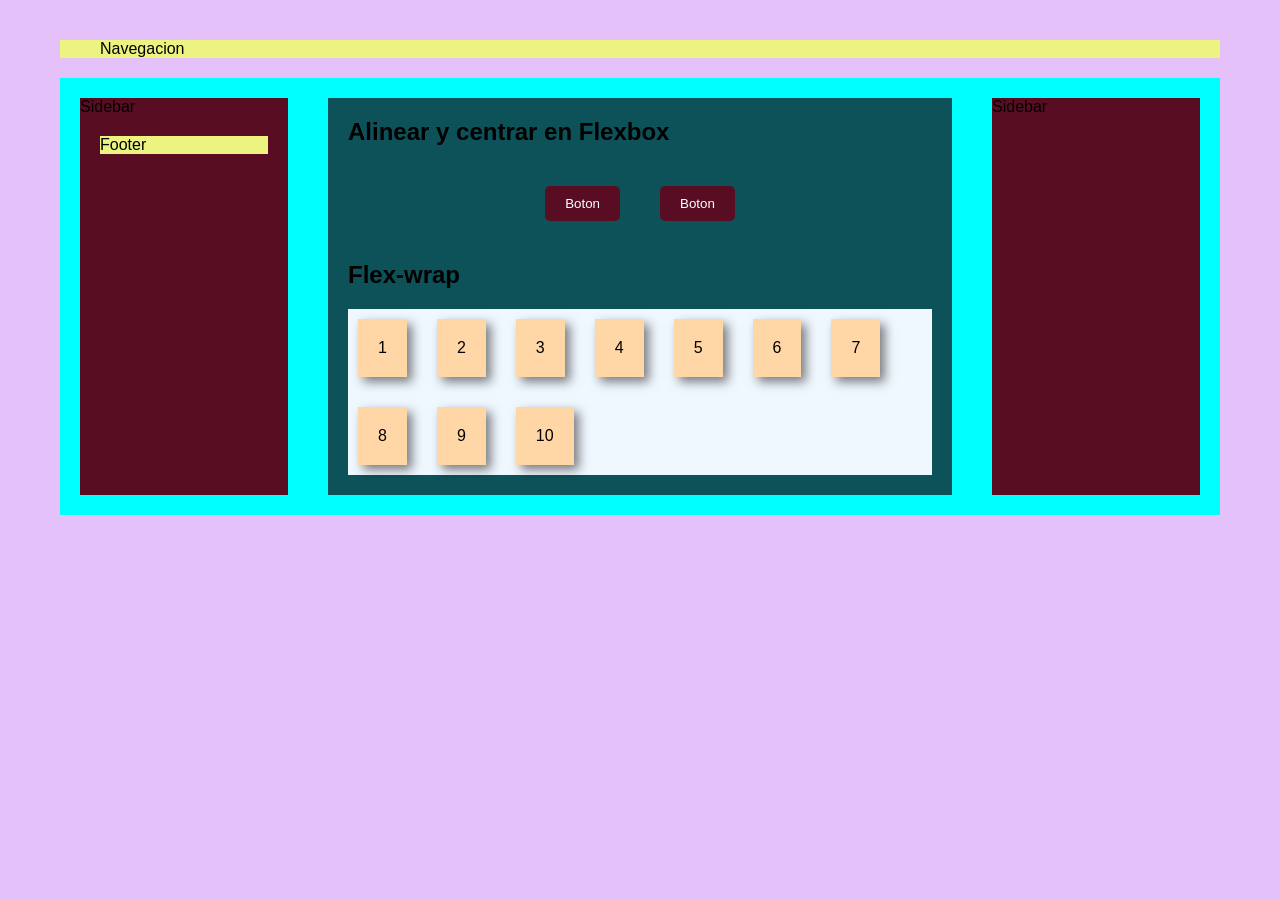
<file: flexbox2.html>
<!DOCTYPE html>
<html lang="en">
<head>
  <meta charset="UTF-8">
  <meta name="viewport" content="width=device-width, initial-scale=1.0">
  <title>Flexbox2</title>
  <link rel="stylesheet" href="css/flexbox2.css">
</head>
<body>
  <header>
    <nav>
      <p>Navegacion</p>
    </nav>
  </header>

  <main>
    <aside>Sidebar
      <footer>Footer</footer>
    </aside>

    <section>
      <h1>Alinear y centrar en Flexbox</h1>

      <div class="btn">
        <button>Boton</button>
        <button>Boton</button>
      </div>

      <h2>Flex-wrap</h2>
            <div class="container">
                <div class="box">1</div>
                <div class="box">2</div>
                <div class="box">3</div>
                <div class="box">4</div>
                <div class="box">5</div>
                <div class="box">6</div>
                <div class="box">7</div>
                <div class="box">8</div>
                <div class="box">9</div>
                <div class="box">10</div>
            </div>
    </section>

    <aside>Sidebar</aside>

    
  </main>

  
</body>
</html>
</file>
<file: css/flexbox2.css>
*{
    font-family: Arial, sans-serif;
    margin: 20px;
}

body{
    background-color: #e4c1f9;
}
main{
    display: flex;
    background-color: aqua;
}
header{
    background-color: #ecf380;
}

section{
    flex: 3;
    background-color: #0d5159;
}
aside{
    flex: 1;
    background-color: #590d22;

}
footer{
    background-color: #ecf380;
}

.btn{
    display: flex;
    justify-content:center;
    align-items: center;
    }

  button{
    background-color: #590d22;
    color: white;
    padding: 10px 20px;
    border: none;
    border-radius: 5px;
    cursor: pointer;
}

button:hover{
    background-color: #a7c957;
    color: #386641;
}

/* Flex-wrap: permite que los items se envuelvan a la siguiente línea si no caben en una sola línea */
.container{
    background-color: aliceblue;
    display: flex;
    flex-wrap: wrap;
    gap: 10px; /* espacio entre los items */
}
.box{
    background-color: #ffd6a5;
    padding: 20px;
    margin: 10px;
    box-shadow: 5px 5px 10px rgba(0, 0, 0, 0.5);
}
</file>
